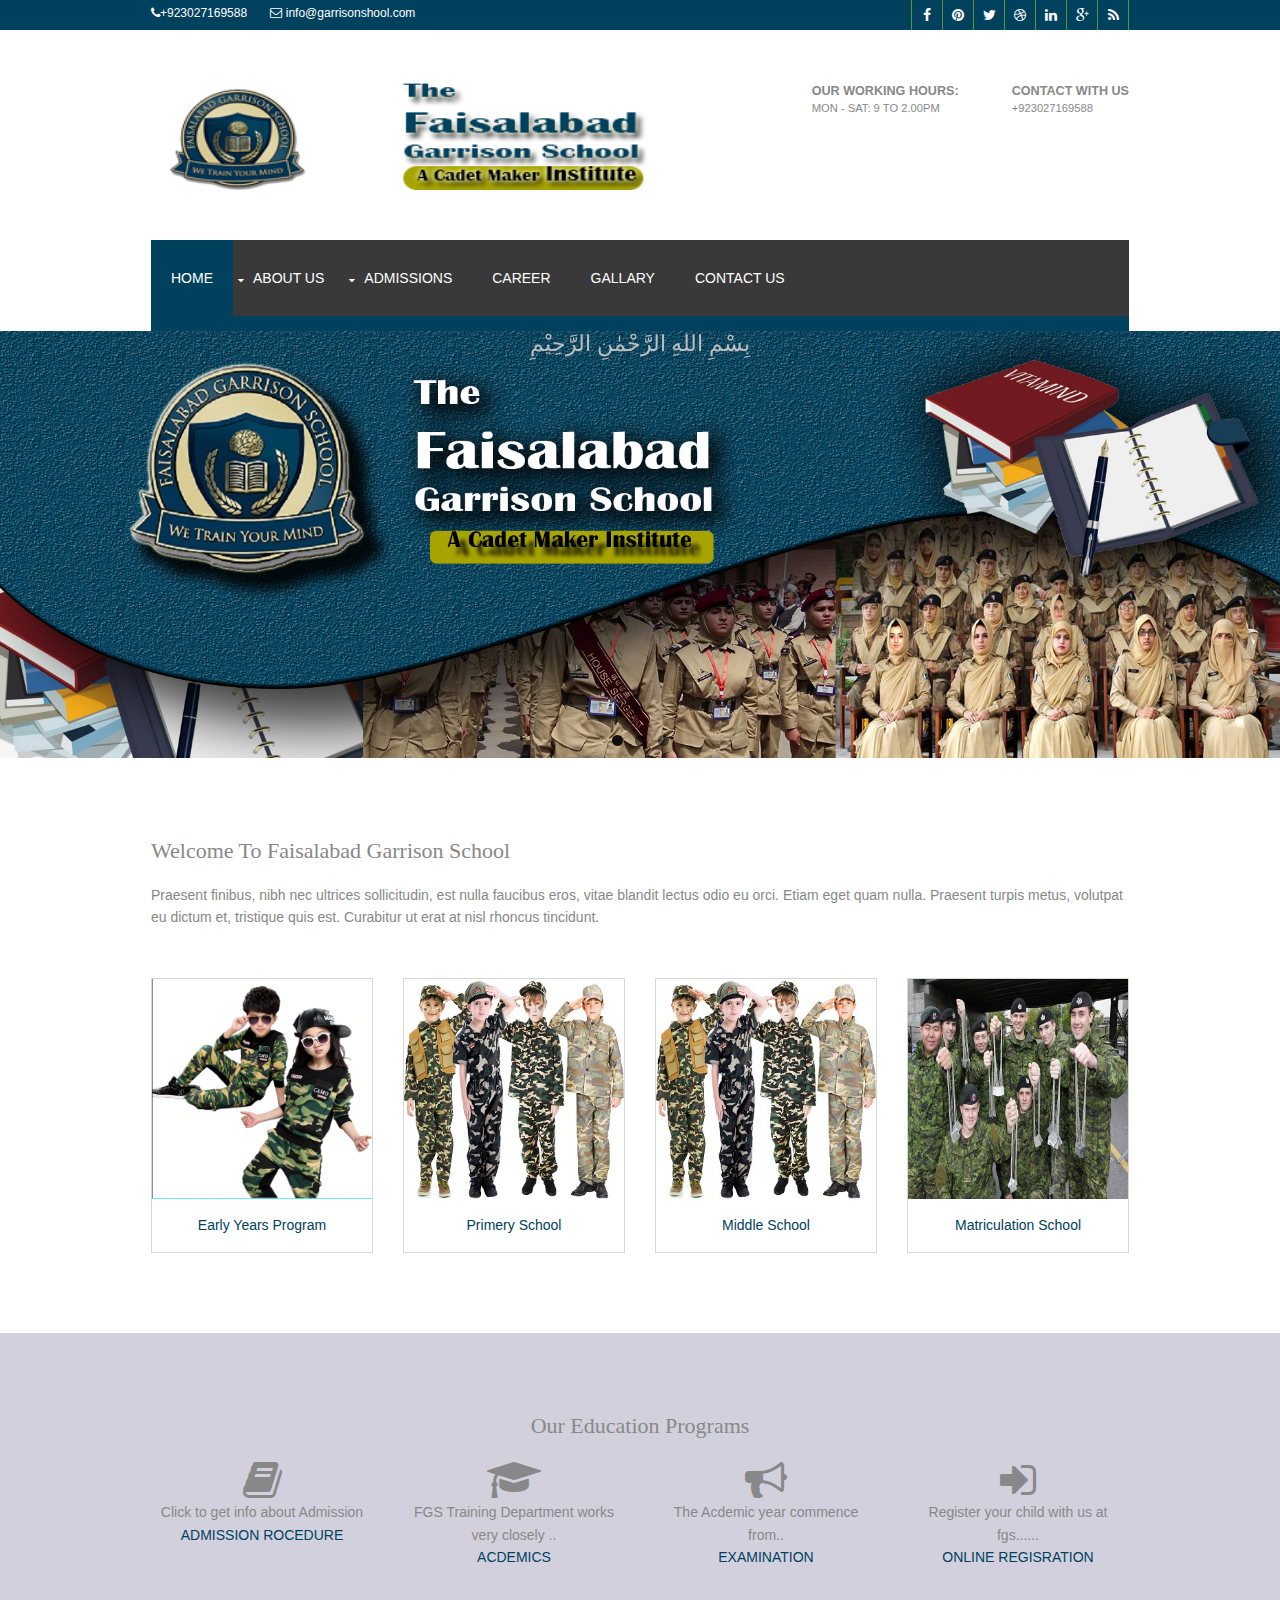
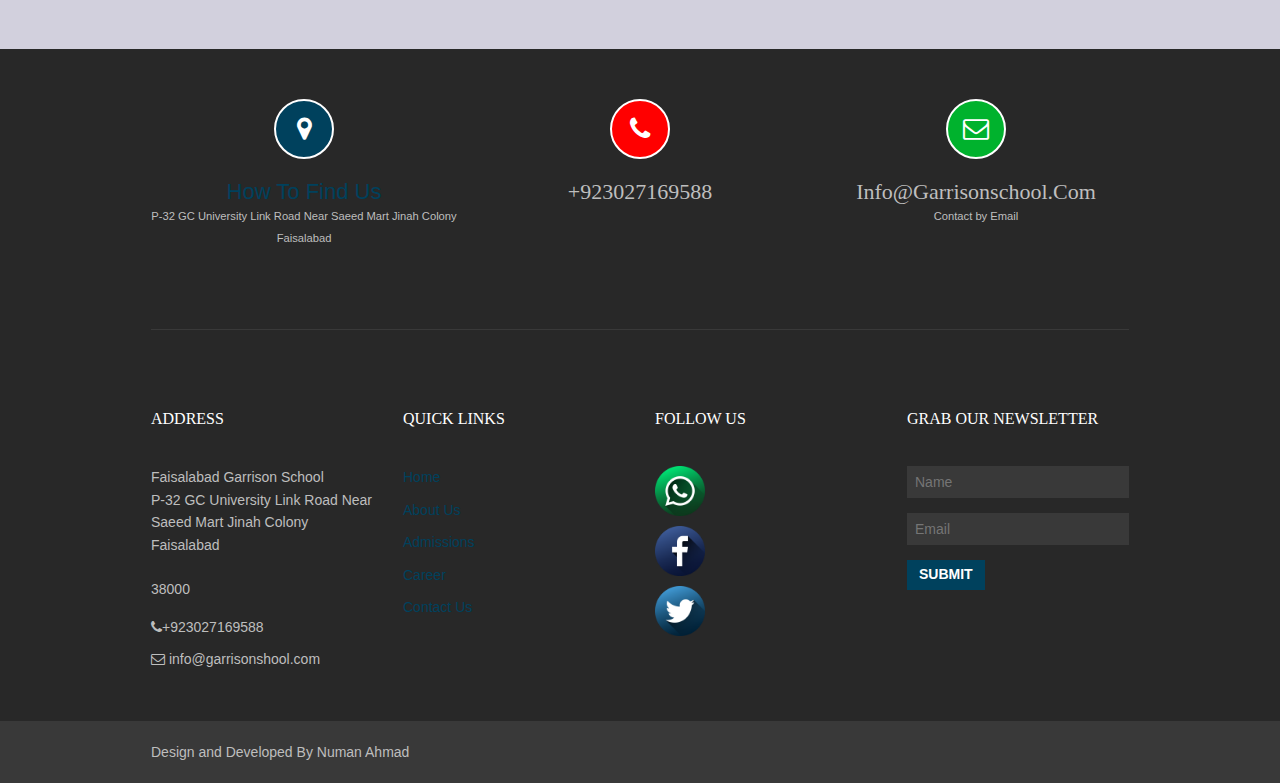
<file: School-website/index.html>
﻿<!DOCTYPE html>

<html>
<head>
<title>FAISALABAD GARRISON SCHOOL</title>
<meta charset="utf-8">
<meta name="viewport" content="width=device-width, initial-scale=1.0, maximum-scale=1.0, user-scalable=no">
<link href="layout/styles/layout.css" rel="stylesheet" type="text/css" media="all">
<link rel="Shortcut Icon" href="images/demo/logo.jpg" type="image/x-icon">

</head>

<script>
var a = document.createElement("LI");
a.id="lii";
a.innerHTML="hello";
 b=document.getElementsByClassName("nospace group capitalise figblock").appendChild(a);

</script>

<body id="top">
<!-- ################################################################################################ -->

<!-- ################################################################################################ -->
<div class="wrapper row0">
  <div id="topbar" class="clear">
    <div class="fl_left">
      <ul class="nospace inline pushright">
        <li><span class="fa fa-phone"></span>+923027169588</li></li>
        
        <li><span class="fa fa-envelope-o"></span> info@garrisonshool.com</li>
      </ul>
    </div>
    <div class="fl_right">
      <ul class="faico clear">
        <li><a class="faicon-facebook" href="https://www.facebook.com/Faisalabad-Garrison-School-284196092289900/?ref=br_rs" target="_blank"><i class="fa fa-facebook"></i></a></li>
        <li><a class="faicon-pinterest" href="#"><i class="fa fa-pinterest"></i></a></li>
        <li><a class="faicon-twitter" href="#"><i class="fa fa-twitter"></i></a></li>
        <li><a class="faicon-dribble" href="#"><i class="fa fa-dribbble"></i></a></li>
        <li><a class="faicon-linkedin" href="#"><i class="fa fa-linkedin"></i></a></li>
        <li><a class="faicon-google-plus" href="#"><i class="fa fa-google-plus"></i></a></li>
        <li><a class="faicon-rss" href="#"><i class="fa fa-rss"></i></a></li>
      </ul>
    </div>
  </div>
</div>
<!-- ################################################################################################ -->
<!-- ################################################################################################ -->
<!-- ################################################################################################ -->
<div class="wrapper row1">
  <header id="header" class="clear"> 
    <!-- ################################################################################################ -->
    <div id="logo" class="fl_left">
     
      <img src="images/demo/lg1.png" style="height: 110px; width: 550px; margin-top:0px;margin-right: 0px;margin-bottom: 0px;">
    </div>
    <div id="quickinfo" class="fl_right">
      <ul class="nospace inline">
        <li><strong>Our Working Hours:</strong><br>
          Mon - Sat: 9 to 2.00pm</li>
        <li><strong>Contact With Us</strong><br>
          +923027169588</li>
      </ul>
    </div>
    <!-- ################################################################################################ -->
  </header>
  <nav id="mainav" class="clear"> 
    <!-- ################################################################################################ -->
    <ul class="clear">
      <li class="active"><a href="index.html">Home</a></li>
      <li><a class="drop" href="#">About Us</a>
        <ul>
          <li><a href="pages/sidebar-right.html">Vision & Mission</a></li>
          <li><a href="pages/sidebar-right - Copy.html">Our Team</a></li>
          <li><a href="#">ChairPerson,s Message</a></li>
          
        </ul>
      </li>
      <li><a class="drop" href="#">Admissions</a>
        <ul>
          <li><a href="#">Admission Proceduce</a></li>
          <li><a href="#">Acdemics</a></li>
          <li><a href="#">Exemination</a></li>
          <li><a href="#">Online Registration</a></li>
        </ul>
      </li>
      <li><a href="pages/sidebar-left.html">Career</a></li>
      <li><a href="pages/gallery.html">Gallary</a></li>
      <li><a href="pages/sidebar-right - Copy - Copy.html">Contact Us</a></li>
    </ul>
    <!-- ################################################################################################ -->
  </nav>
</div>
<!-- ################################################################################################ -->
<!-- ################################################################################################ -->
<!-- ################################################################################################ -->
<div class="wrapper">
  <div class="flexslider"> 
    <!-- ################################################################################################ -->
    <ul class="slides">
      <li><img src="images/demo/slides/headr.jpg" alt="">
        <div class="txtoverlay">
          <div class="centralise">
            <div class="verticalwrap">
              <article>
                <h6 > بِسْمِ اللهِ الرَّحْمٰنِ الرَّحِيْمِ</h6>
                
              </article>
            </div>
          </div>
        </div>
      </li>
      <li><img src="images/demo/slides/head2.jpg" alt="">
        <div class="txtoverlay">
          <div class="centralise">
            <div class="verticalwrap">
              <article>
                <!--------slider statement-->
              </article>
            </div>
          </div>
        </div>
      </li>
      <li><img src="images/demo/slides/02.jpg" alt="">
        <div class="txtoverlay">
          <div class="centralise">
            
          </div>
        </div>
      </li>
    </ul>
    <!-- ################################################################################################ -->
  </div>
</div>
<!-- ################################################################################################ -->
<!-- ################################################################################################ -->
<!-- ################################################################################################ -->
<div class="wrapper row3">
  <main class="container clear"> 
    <!-- main body -->
    <!-- ################################################################################################ -->
    <h2>Welcome To Faisalabad Garrison School</h2>
    <p>Praesent finibus, nibh nec ultrices sollicitudin, est nulla faucibus eros, vitae blandit lectus odio eu orci. Etiam eget quam nulla. Praesent turpis metus, volutpat eu dictum et, tristique quis est. Curabitur ut erat at nisl rhoncus tincidunt.</p>
    <ul class="nospace group capitalise figblock">
      <li class="one_quarter first"><a href="#">
        <figure class="borderedbox"><img src="images/demo/nur.jpg" alt="Early years image">
          <figcaption class="inspace-15">Early Years Program</figcaption>
        </figure>
        </a></li>
      <li class="one_quarter"><a href="#">
        <figure class="borderedbox"><img src="images/demo/prim.jpg" alt="primery program">
          <figcaption class="inspace-15">Primery School</figcaption>
        </figure>
        </a></li>
      <li class="one_quarter"><a href="#">
        <figure class="borderedbox"><img src="images/demo/mil.jpg" alt="">
          <figcaption class="inspace-15">Middle School</figcaption>
        </figure>
        </a></li>
      <li class="one_quarter"><a href="#">
        <figure class="borderedbox"><img src="images/demo/mat.jpg" alt="">
          <figcaption class="inspace-15">Matriculation School</figcaption>
        </figure>
        </a></li>
    </ul>
    <!-- ################################################################################################ -->
    <!-- / main body -->
    <div class="clear"></div>
  </main>
</div>
<!-- ################################################################################################ -->
<!-- ################################################################################################ -->
<!-- ################################################################################################ -->
<div class="wrapper row4">
  <div id="latest" class="clear"> 
    <!-- ################################################################################################ -->
    
    <!-- ################################################################################################ -->
  </div>
</div>
<!-- ################################################################################################ -->
<!-- ################################################################################################ -->
<!-- ################################################################################################ -->
<div class="wrapper row2">
  <section class="container clear center"> 
    <!-- ################################################################################################ -->
    <h2 class="heading uppercase">Our Education Programs</h2>
    <ul class="nospace group">
      <li class="one_quarter first"><i class="fa fa-3x fa-book "></i>
        <p>Click to get info about Admission</p>
        <p><a href="#">ADMISSION ROCEDURE</a></p>
      </li>
      <li class="one_quarter"><i class="fa fa-3x fa-mortar-board"></i>
        <p>FGS Training Department works very closely ..</p>
        <p><a href="#">ACDEMICS</a></p>
      </li>
      <li class="one_quarter"><i class="fa fa-3x fa-bullhorn"></i>
        <p>The Acdemic year commence from..</p>
        <p><a href="#">EXAMINATION</a></p>
      </li>
      <li class="one_quarter"><i class="fa fa-3x fa-sign-in "></i>
        <p>Register your child with us at fgs...... </p>
        <p><a href="#">ONLINE REGISRATION</a></p>
      </li>
    </ul>
    <!-- ################################################################################################ -->
  </section>
</div>
<!-- ################################################################################################ -->
<!-- ################################################################################################ -->
<!-- ################################################################################################ -->
<div class="wrapper row5">
  <footer id="footer" class="clear"> 
    <!-- ################################################################################################ -->
    <div class="group center btmspace-80">
      <div class="one_third first"><i class="icon blue fa fa-map-marker"></i>
        <h6 class="nospace"><a href="#">How to find us</a></h6>
        <p class="nospace smallfont"> 
P-32 GC University Link Road Near Saeed Mart Jinah Colony Faisalabad 
</p>
      </div>
      <div class="one_third"><i class="icon red fa fa-phone"></i>
        <h6 class="nospace">+923027169588</h6>
        <p class="nospace smallfont"></p>
      </div>
      <div class="one_third"><i class="icon orange fa fa-envelope-o"></i>
        <h6 class="nospace">info@garrisonschool.com</h6>
        <p class="nospace smallfont">Contact by Email</p>
      </div>
    </div>
    <!-- ################################################################################################ -->
    <hr class="btmspace-80">
    <!-- ################################################################################################ -->
    <div class="one_quarter first">
      <h6 class="title">Address</h6>
      <address class="btmspace-15">
      Faisalabad Garrison School <br>
      P-32 GC University Link Road Near Saeed Mart Jinah Colony Faisalabad <br>
      <br>
      38000
      </address>
      <ul class="nospace">
        <li class="btmspace-10"><span class="fa fa-phone"></span>+923027169588</li>
        <li><span class="fa fa-envelope-o"></span> info@garrisonshool.com</li>
      </ul>
    </div>
    <div class="one_quarter">
      <h6 class="title">Quick Links</h6>
      <ul class="nospace linklist">
        <li><a href="index.html">Home </a></li>
        <li><a href="pages/sidebar-right.html">About Us</a></li>
        <li><a href="#">Admissions</a></li>
        <li><a href="#">Career</a></li>
        <li><a href="#">Contact Us</a></li>
      </ul>
    </div>
    <div class="one_quarter">
      <h6 class="title">Follow us</h6>
     <abbr title="Whatsapp=+923027169588"><img src="images/demo/wp.png" style="height: 50px; width:50px; margin-top: 0px;" alt="primery program"></abbr><br>
     <a class="faicon-facebook" href="https://www.facebook.com/Faisalabad-Garrison-School-284196092289900/?ref=br_rs" target="_blank"><img src="images/demo/fb.png" style="height: 50px; width:50px; margin-top: 10px;" alt="primery program"></a><br>
    <img src="images/demo/tw.png" style="height: 50px; width:50px; margin-top: 10px;" alt="primery program">
    </div>
    <div class="one_quarter">
      <h6 class="title">Grab Our Newsletter</h6>
      <form method="post" action="#">
        <fieldset>
          <legend>Newsletter:</legend>
          <input class="btmspace-15" type="text" value="" placeholder="Name">
          <input class="btmspace-15" type="text" value="" placeholder="Email">
          <button type="submit" value="submit">Submit</button>
        </fieldset>
      </form>
    </div>
    <!-- ################################################################################################ -->
  </footer>
</div>
<!-- ################################################################################################ -->
<!-- ################################################################################################ -->
<!-- ################################################################################################ -->
<div class="wrapper row6">
  <div id="copyright" class="clear"> 
    <!-- ################################################################################################ -->
    <p class="fl_left">Design and Developed By Numan Ahmad</p>
   
    <!-- ################################################################################################ -->
  </div>
</div>
<!-- ################################################################################################ -->
<!-- ################################################################################################ -->
<!-- ################################################################################################ -->
<a id="backtotop" href="#top"><i class="fa fa-chevron-up"></i></a> 
<!-- JAVASCRIPTS -->
<script src="layout/scripts/jquery.min.js"></script>
<script src="layout/scripts/jquery.backtotop.js"></script>
<script src="layout/scripts/jquery.mobilemenu.js"></script>
<script src="layout/scripts/jquery.flexslider-min.js"></script>
<!-- IE9 Placeholder Support -->
<script src="layout/scripts/jquery.placeholder.min.js"></script>
<!-- / IE9 Placeholder Support -->
</body>
</html>
</file>
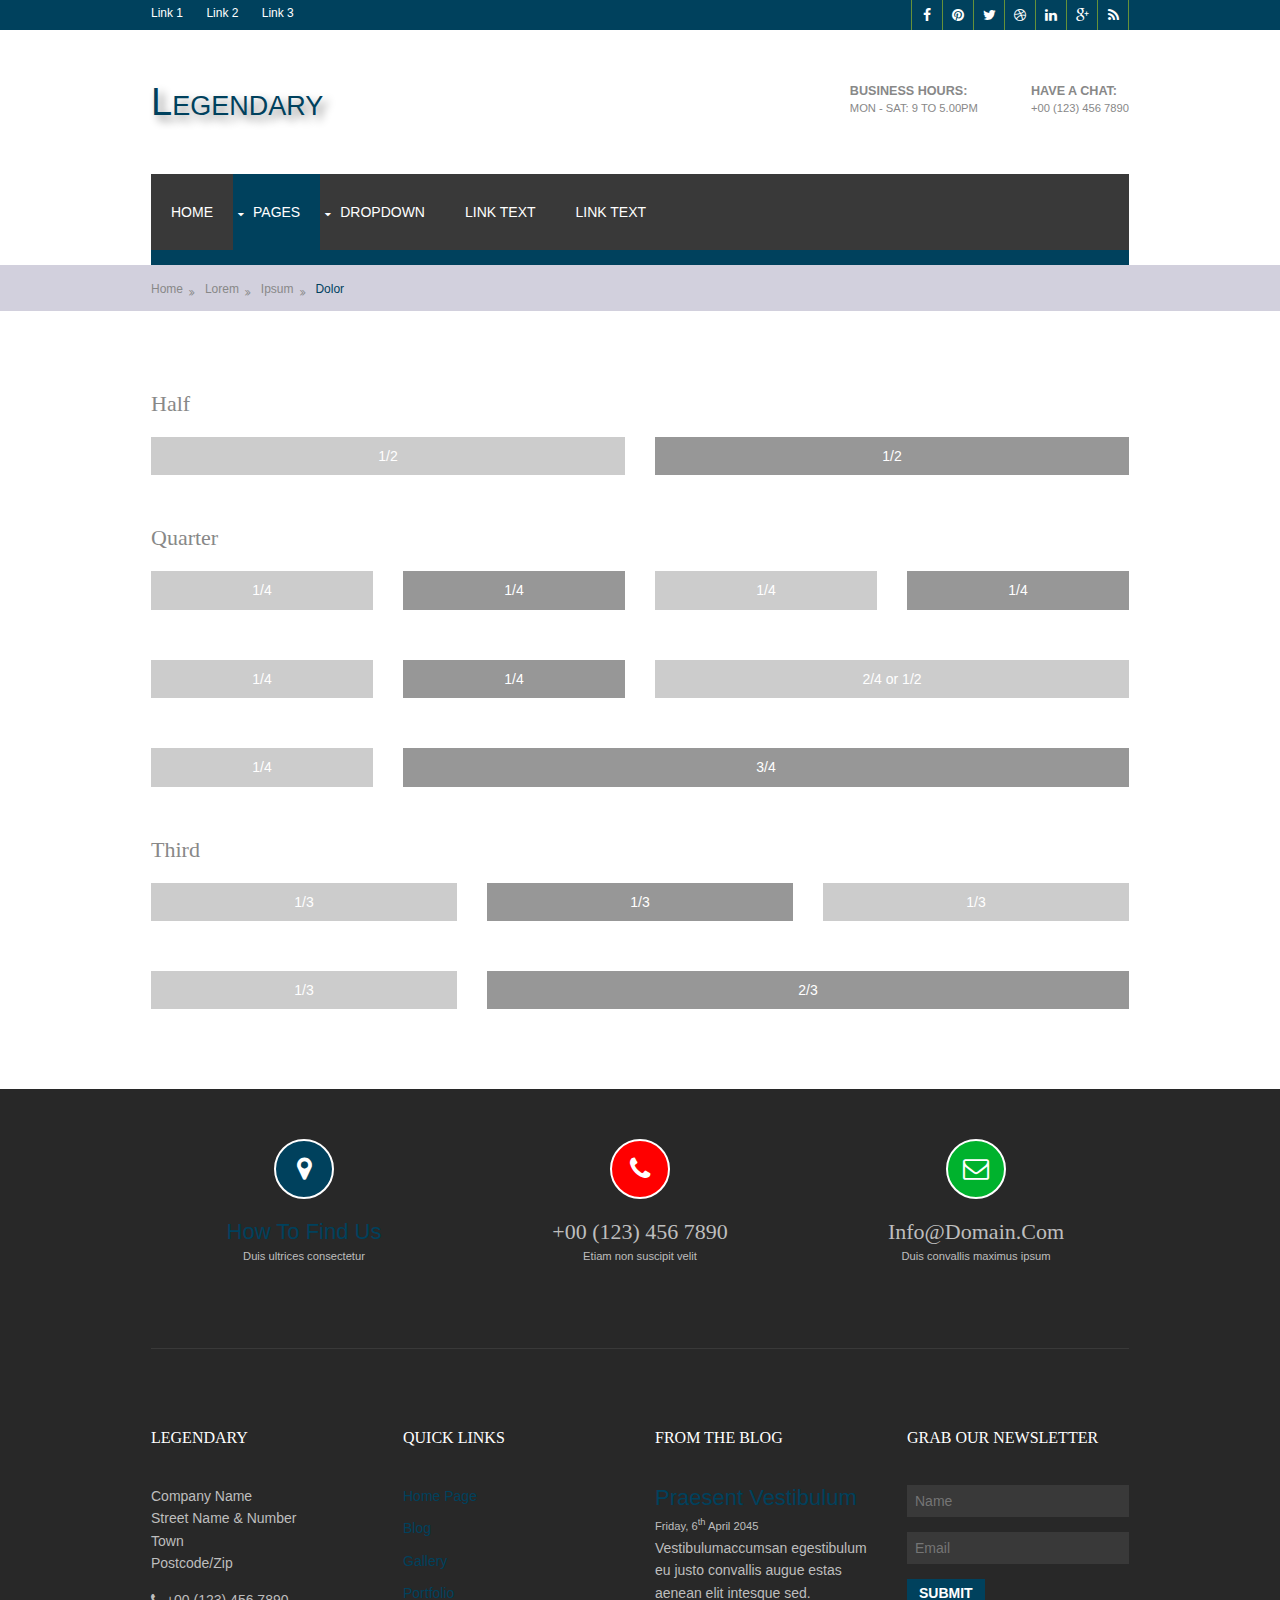
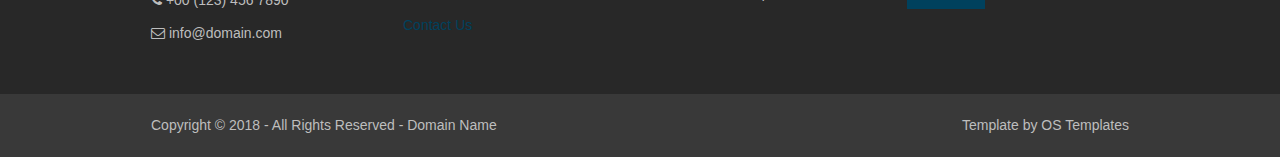
<file: School-website/pages/basic-grid.html>
<!DOCTYPE html>
<!--
Template Name: Legendary
Author: <a href="https://www.os-templates.com/">OS Templates</a>
Author URI: https://www.os-templates.com/
Licence: Free to use under our free template licence terms
Licence URI: https://www.os-templates.com/template-terms
-->
<html>
<head>
<title>Legendary | Pages | Basic Grid</title>
<meta charset="utf-8">
<meta name="viewport" content="width=device-width, initial-scale=1.0, maximum-scale=1.0, user-scalable=no">
<link href="../layout/styles/layout.css" rel="stylesheet" type="text/css" media="all">
<style type="text/css">
/* DEMO ONLY */
.container .demo{text-align:center;}
.container .demo div{padding:8px 0;}
.container .demo div:nth-child(odd){color:#FFFFFF; background:#CCCCCC;}
.container .demo div:nth-child(even){color:#FFFFFF; background:#979797;}
@media screen and (min-width:180px) and (max-width:900px){.container .demo div{margin-bottom:0;}}
/* DEMO ONLY */
</style>
</head>
<body id="top">
<!-- ################################################################################################ -->
<!-- ################################################################################################ -->
<!-- ################################################################################################ -->
<div class="wrapper row0">
  <div id="topbar" class="clear">
    <div class="fl_left">
      <ul class="nospace inline pushright">
        <li><a href="#">Link 1</a></li>
        <li><a href="#">Link 2</a></li>
        <li><a href="#">Link 3</a></li>
      </ul>
    </div>
    <div class="fl_right">
      <ul class="faico clear">
        <li><a class="faicon-facebook" href="#"><i class="fa fa-facebook"></i></a></li>
        <li><a class="faicon-pinterest" href="#"><i class="fa fa-pinterest"></i></a></li>
        <li><a class="faicon-twitter" href="#"><i class="fa fa-twitter"></i></a></li>
        <li><a class="faicon-dribble" href="#"><i class="fa fa-dribbble"></i></a></li>
        <li><a class="faicon-linkedin" href="#"><i class="fa fa-linkedin"></i></a></li>
        <li><a class="faicon-google-plus" href="#"><i class="fa fa-google-plus"></i></a></li>
        <li><a class="faicon-rss" href="#"><i class="fa fa-rss"></i></a></li>
      </ul>
    </div>
  </div>
</div>
<!-- ################################################################################################ -->
<!-- ################################################################################################ -->
<!-- ################################################################################################ -->
<div class="wrapper row1">
  <header id="header" class="clear"> 
    <!-- ################################################################################################ -->
    <div id="logo" class="fl_left">
      <h1><a href="../index.html">Legendary</a></h1>
    </div>
    <div id="quickinfo" class="fl_right">
      <ul class="nospace inline">
        <li><strong>Business Hours:</strong><br>
          Mon - Sat: 9 to 5.00pm</li>
        <li><strong>Have A Chat:</strong><br>
          +00 (123) 456 7890</li>
      </ul>
    </div>
    <!-- ################################################################################################ -->
  </header>
  <nav id="mainav" class="clear"> 
    <!-- ################################################################################################ -->
    <ul class="clear">
      <li><a href="../index.html">Home</a></li>
      <li class="active"><a class="drop" href="#">Pages</a>
        <ul>
          <li><a href="gallery.html">Gallery</a></li>
          <li><a href="full-width.html">Full Width</a></li>
          <li><a href="sidebar-left.html">Sidebar Left</a></li>
          <li><a href="sidebar-right.html">Sidebar Right</a></li>
          <li class="active"><a href="basic-grid.html">Basic Grid</a></li>
        </ul>
      </li>
      <li><a class="drop" href="#">Dropdown</a>
        <ul>
          <li><a href="#">Level 2</a></li>
          <li><a class="drop" href="#">Level 2 + Drop</a>
            <ul>
              <li><a href="#">Level 3</a></li>
              <li><a href="#">Level 3</a></li>
              <li><a href="#">Level 3</a></li>
            </ul>
          </li>
          <li><a href="#">Level 2</a></li>
        </ul>
      </li>
      <li><a href="#">Link Text</a></li>
      <li><a href="#">Link Text</a></li>
    </ul>
    <!-- ################################################################################################ -->
  </nav>
</div>
<!-- ################################################################################################ -->
<!-- ################################################################################################ -->
<!-- ################################################################################################ -->
<div class="wrapper row2">
  <div id="breadcrumb" class="clear"> 
    <!-- ################################################################################################ -->
    <ul>
      <li><a href="#">Home</a></li>
      <li><a href="#">Lorem</a></li>
      <li><a href="#">Ipsum</a></li>
      <li><a href="#">Dolor</a></li>
    </ul>
    <!-- ################################################################################################ -->
  </div>
</div>
<!-- ################################################################################################ -->
<!-- ################################################################################################ -->
<!-- ################################################################################################ -->
<div class="wrapper row3">
  <main class="container clear"> 
    <!-- main body -->
    <!-- ################################################################################################ -->
    <div class="content"> 
      <!-- ################################################################################################ -->
      <h2>Half</h2>
      <!-- ################################################################################################ -->
      <div class="group btmspace-50 demo">
        <div class="one_half first">1/2</div>
        <div class="one_half">1/2</div>
      </div>
      <!-- ################################################################################################ -->
      <h2>Quarter</h2>
      <!-- ################################################################################################ -->
      <div class="group btmspace-50 demo">
        <div class="one_quarter first">1/4</div>
        <div class="one_quarter">1/4</div>
        <div class="one_quarter">1/4</div>
        <div class="one_quarter">1/4</div>
      </div>
      <div class="group btmspace-50 demo">
        <div class="one_quarter first">1/4</div>
        <div class="one_quarter">1/4</div>
        <div class="two_quarter">2/4 or 1/2</div>
      </div>
      <div class="group btmspace-50 demo">
        <div class="one_quarter first">1/4</div>
        <div class="three_quarter">3/4</div>
      </div>
      <!-- ################################################################################################ -->
      <h2>Third</h2>
      <!-- ################################################################################################ -->
      <div class="group btmspace-50 demo">
        <div class="one_third first">1/3</div>
        <div class="one_third">1/3</div>
        <div class="one_third">1/3</div>
      </div>
      <div class="group demo">
        <div class="one_third first">1/3</div>
        <div class="two_third">2/3</div>
      </div>
      <!-- ################################################################################################ -->
    </div>
    <!-- ################################################################################################ -->
    <!-- / main body -->
    <div class="clear"></div>
  </main>
</div>
<!-- ################################################################################################ -->
<!-- ################################################################################################ -->
<!-- ################################################################################################ -->
<div class="wrapper row5">
  <footer id="footer" class="clear"> 
    <!-- ################################################################################################ -->
    <div class="group center btmspace-80">
      <div class="one_third first"><i class="icon blue fa fa-map-marker"></i>
        <h6 class="nospace"><a href="#">How to find us</a></h6>
        <p class="nospace smallfont">Duis ultrices consectetur</p>
      </div>
      <div class="one_third"><i class="icon red fa fa-phone"></i>
        <h6 class="nospace">+00 (123) 456 7890</h6>
        <p class="nospace smallfont">Etiam non suscipit velit</p>
      </div>
      <div class="one_third"><i class="icon orange fa fa-envelope-o"></i>
        <h6 class="nospace">info@domain.com</h6>
        <p class="nospace smallfont">Duis convallis maximus ipsum</p>
      </div>
    </div>
    <!-- ################################################################################################ -->
    <hr class="btmspace-80">
    <!-- ################################################################################################ -->
    <div class="one_quarter first">
      <h6 class="title">Legendary</h6>
      <address class="btmspace-15">
      Company Name<br>
      Street Name &amp; Number<br>
      Town<br>
      Postcode/Zip
      </address>
      <ul class="nospace">
        <li class="btmspace-10"><span class="fa fa-phone"></span> +00 (123) 456 7890</li>
        <li><span class="fa fa-envelope-o"></span> info@domain.com</li>
      </ul>
    </div>
    <div class="one_quarter">
      <h6 class="title">Quick Links</h6>
      <ul class="nospace linklist">
        <li><a href="#">Home Page</a></li>
        <li><a href="#">Blog</a></li>
        <li><a href="#">Gallery</a></li>
        <li><a href="#">Portfolio</a></li>
        <li><a href="#">Contact Us</a></li>
      </ul>
    </div>
    <div class="one_quarter">
      <h6 class="title">From The Blog</h6>
      <article>
        <h2 class="nospace"><a href="#">Praesent Vestibulum</a></h2>
        <time class="smallfont" datetime="2045-04-06">Friday, 6<sup>th</sup> April 2045</time>
        <p>Vestibulumaccumsan egestibulum eu justo convallis augue estas aenean elit intesque sed.</p>
      </article>
    </div>
    <div class="one_quarter">
      <h6 class="title">Grab Our Newsletter</h6>
      <form method="post" action="#">
        <fieldset>
          <legend>Newsletter:</legend>
          <input class="btmspace-15" type="text" value="" placeholder="Name">
          <input class="btmspace-15" type="text" value="" placeholder="Email">
          <button type="submit" value="submit">Submit</button>
        </fieldset>
      </form>
    </div>
    <!-- ################################################################################################ -->
  </footer>
</div>
<!-- ################################################################################################ -->
<!-- ################################################################################################ -->
<!-- ################################################################################################ -->
<div class="wrapper row6">
  <div id="copyright" class="clear"> 
    <!-- ################################################################################################ -->
    <p class="fl_left">Copyright &copy; 2018 - All Rights Reserved - <a href="#">Domain Name</a></p>
    <p class="fl_right">Template by <a target="_blank" href="https://www.os-templates.com/" title="Free Website Templates">OS Templates</a></p>
    <!-- ################################################################################################ -->
  </div>
</div>
<!-- ################################################################################################ -->
<!-- ################################################################################################ -->
<!-- ################################################################################################ -->
<a id="backtotop" href="#top"><i class="fa fa-chevron-up"></i></a> 
<!-- JAVASCRIPTS -->
<script src="../layout/scripts/jquery.min.js"></script>
<script src="../layout/scripts/jquery.backtotop.js"></script>
<script src="../layout/scripts/jquery.mobilemenu.js"></script>
<!-- IE9 Placeholder Support -->
<script src="../layout/scripts/jquery.placeholder.min.js"></script>
<!-- / IE9 Placeholder Support -->
</body>
</html>
</file>
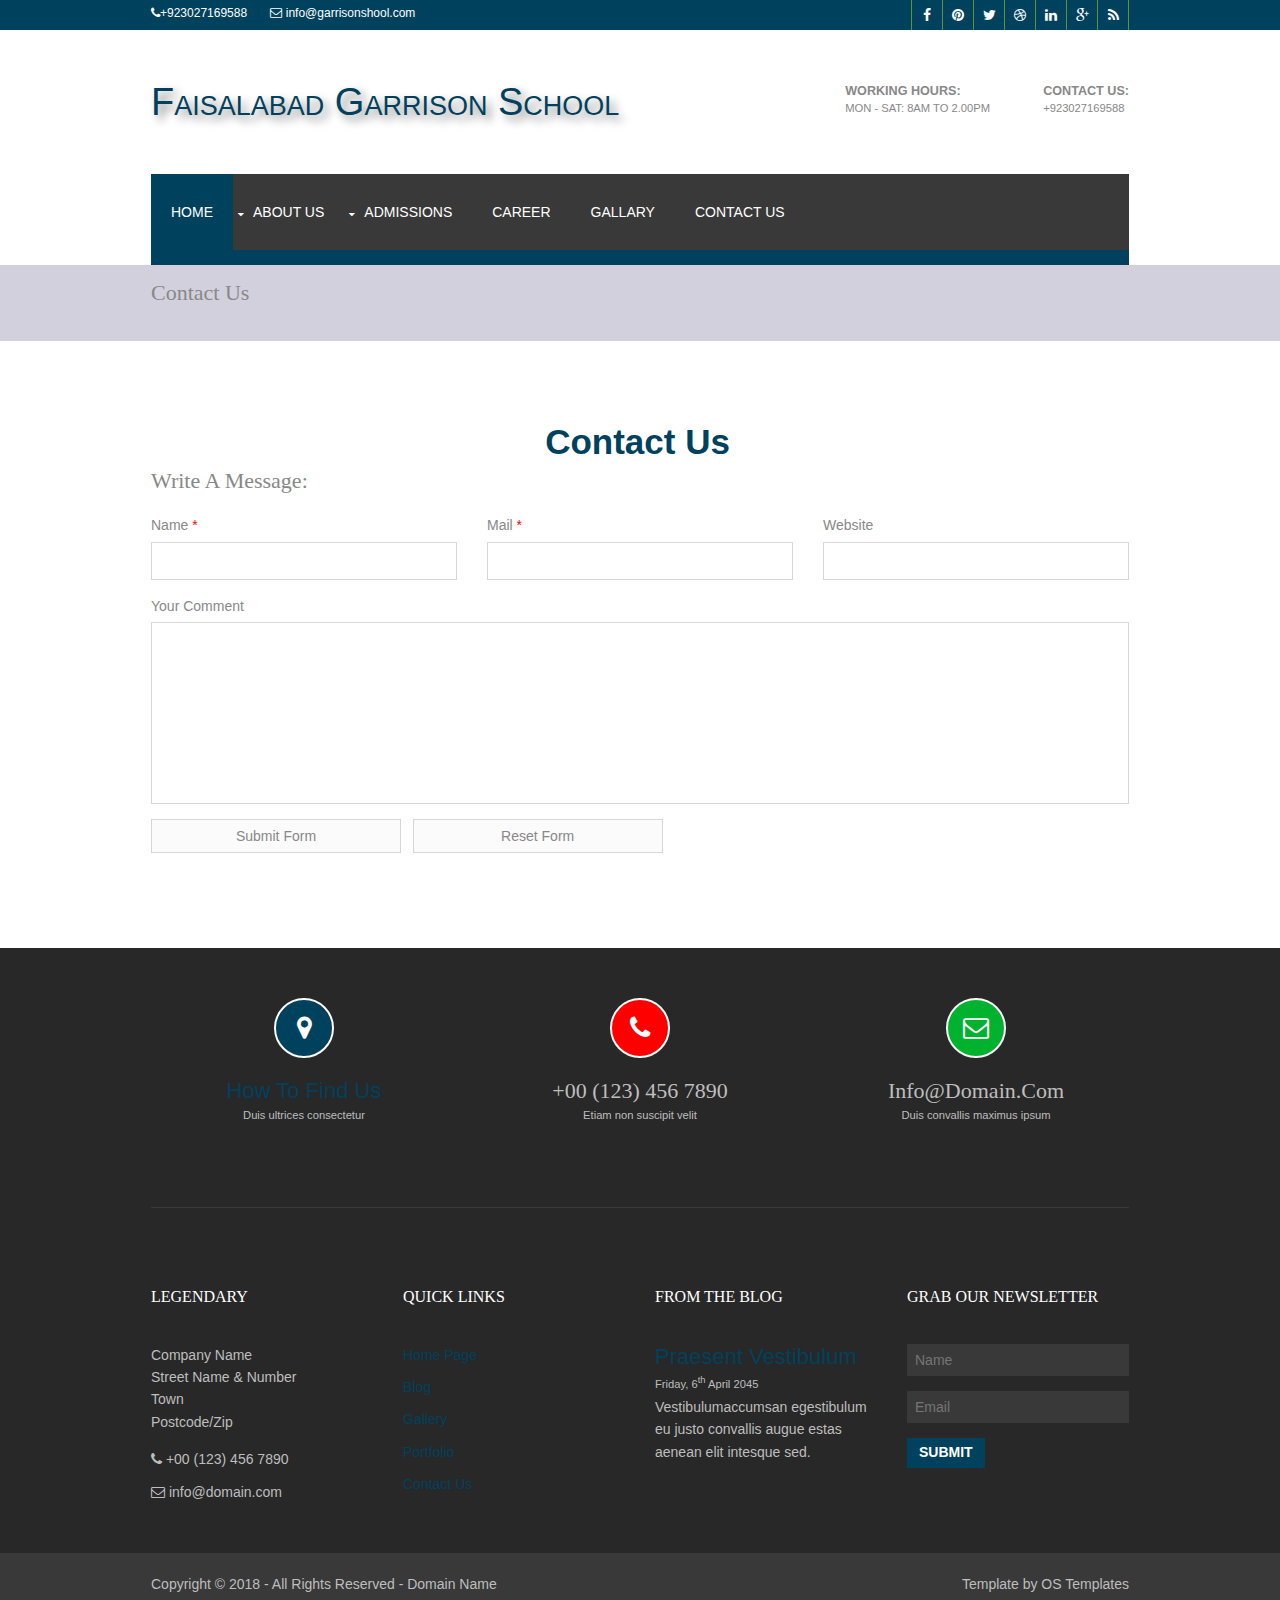
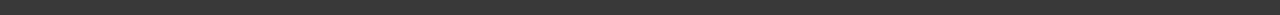
<file: School-website/pages/full-width.html>
<!DOCTYPE html>

<html>
<head>
<title>FAISALABAD GARRISON SCHOOL|Contact us</title>
<meta charset="utf-8">
<meta name="viewport" content="width=device-width, initial-scale=1.0, maximum-scale=1.0, user-scalable=no">
<link href="../layout/styles/layout.css" rel="stylesheet" type="text/css" media="all">
</head>
<body id="top">
<!-- ################################################################################################ -->
<!-- ################################################################################################ -->
<!-- ################################################################################################ -->
<div class="wrapper row0">
  <div id="topbar" class="clear">
    <div class="fl_left">
      <ul class="nospace inline pushright">
        <li><span class="fa fa-phone"></span>+923027169588</li></li>
        
        <li><span class="fa fa-envelope-o"></span> info@garrisonshool.com</li>
      </ul>
    </div>
    <div class="fl_right">
      <ul class="faico clear">
        <li><a class="faicon-facebook" href="#"><i class="fa fa-facebook"></i></a></li>
        <li><a class="faicon-pinterest" href="#"><i class="fa fa-pinterest"></i></a></li>
        <li><a class="faicon-twitter" href="#"><i class="fa fa-twitter"></i></a></li>
        <li><a class="faicon-dribble" href="#"><i class="fa fa-dribbble"></i></a></li>
        <li><a class="faicon-linkedin" href="#"><i class="fa fa-linkedin"></i></a></li>
        <li><a class="faicon-google-plus" href="#"><i class="fa fa-google-plus"></i></a></li>
        <li><a class="faicon-rss" href="#"><i class="fa fa-rss"></i></a></li>
      </ul>
    </div>
  </div>
</div>
<!-- ################################################################################################ -->
<!-- ################################################################################################ -->
<!-- ################################################################################################ -->
<div class="wrapper row1">
  <header id="header" class="clear"> 
    <!-- ################################################################################################ -->
    <div id="logo" class="fl_left">
      <h1><a href="../index.html">Faisalabad Garrison School</a></h1>
    </div>
    <div id="quickinfo" class="fl_right">
      <ul class="nospace inline">
        <li><strong>Working Hours:</strong><br>
          Mon - Sat: 8am to 2.00pm</li>
        <li><strong>Contact Us:</strong><br>
          +923027169588</li>
      </ul>
    </div>
    <!-- ################################################################################################ -->
  </header>
  <nav id="mainav" class="clear"> 
    <!-- ################################################################################################ -->
     <ul class="clear">
      <li class="active">
      	<a href="index.html">Home</a></li>
      <li><a class="drop" href="#">About Us</a>
        <ul>
          <li><a href="#">Vision & Mission</a></li>
          <li><a href="#">Group Profile</a></li>
          <li><a href="#">ChairPerson,s Message</a></li>
          
        </ul>
      </li>
      <li><a class="drop" href="#">Admissions</a>
        <ul>
          <li><a href="#">Admission Proceduce</a></li>
          <li><a href="#">Acdemics</a></li>
          <li><a href="#">Exemination</a></li>
          <li><a href="#">Online Registration</a></li>
        </ul>
      </li>
      <li><a href="#">Career</a></li>
      <li><a href="#">Gallary</a></li>
      <li><a href="full-with.html">Contact Us</a></li>
    </ul>
    <!-- ################################################################################################ -->
  </nav>
</div>
<!-- ################################################################################################ -->
<!-- ################################################################################################ -->
<!-- ################################################################################################ -->
<div class="wrapper row2">
  <div id="breadcrumb" class="clear"> 
    <!-- ################################################################################################ -->
    <h3>Contact Us</h3>
    <!-- ################################################################################################ -->
  </div>
</div>
<!-- ################################################################################################ -->
<!-- ################################################################################################ -->
<!-- ################################################################################################ -->
<div class="wrapper row3">
  <main class="container clear"> 
    <!-- main body -->
    <!-- ################################################################################################ -->
    <div class="content"> 
      <!-- ################################################################################################ -->
      
      <div class="scrollable">
        
      </div>
      <div id="comments">
        
              <div class="comcont">
                
              <div class="comcont">
               
              </div>
            
              <div class="comcont">
                
              </div>
            
          </li>
        </ul>
        <div class="conatct_us">
        	<p>Contact Us</p>
        </div>
        <h2>Write A Message:</h2>
        <form action="#" method="post">
          <div class="one_third first">
            <label for="name">Name <span>*</span></label>
            <input type="text" name="name" id="name" value="" size="22">
          </div>
          <div class="one_third">
            <label for="email">Mail <span>*</span></label>
            <input type="text" name="email" id="email" value="" size="22">
          </div>
          <div class="one_third">
            <label for="url">Website</label>
            <input type="text" name="url" id="url" value="" size="22">
          </div>
          <div class="block clear">
            <label for="comment">Your Comment</label>
            <textarea name="comment" id="comment" cols="25" rows="10"></textarea>
          </div>
          <div>
            <input name="submit" type="submit" value="Submit Form">
            &nbsp;
            <input name="reset" type="reset" value="Reset Form">
          </div>
        </form>
      </div>
      <!-- ################################################################################################ -->
    </div>
    <!-- ################################################################################################ -->
    <!-- / main body -->
    <div class="clear"></div>
  </main>
</div>
<!-- ################################################################################################ -->
<!-- ################################################################################################ -->
<!-- ################################################################################################ -->
<div class="wrapper row5">
  <footer id="footer" class="clear"> 
    <!-- ################################################################################################ -->
    <div class="group center btmspace-80">
      <div class="one_third first"><i class="icon blue fa fa-map-marker"></i>
        <h6 class="nospace"><a href="#">How to find us</a></h6>
        <p class="nospace smallfont">Duis ultrices consectetur</p>
      </div>
      <div class="one_third"><i class="icon red fa fa-phone"></i>
        <h6 class="nospace">+00 (123) 456 7890</h6>
        <p class="nospace smallfont">Etiam non suscipit velit</p>
      </div>
      <div class="one_third"><i class="icon orange fa fa-envelope-o"></i>
        <h6 class="nospace">info@domain.com</h6>
        <p class="nospace smallfont">Duis convallis maximus ipsum</p>
      </div>
    </div>
    <!-- ################################################################################################ -->
    <hr class="btmspace-80">
    <!-- ################################################################################################ -->
    <div class="one_quarter first">
      <h6 class="title">Legendary</h6>
      <address class="btmspace-15">
      Company Name<br>
      Street Name &amp; Number<br>
      Town<br>
      Postcode/Zip
      </address>
      <ul class="nospace">
        <li class="btmspace-10"><span class="fa fa-phone"></span> +00 (123) 456 7890</li>
        <li><span class="fa fa-envelope-o"></span> info@domain.com</li>
      </ul>
    </div>
    <div class="one_quarter">
      <h6 class="title">Quick Links</h6>
      <ul class="nospace linklist">
        <li><a href="#">Home Page</a></li>
        <li><a href="#">Blog</a></li>
        <li><a href="#">Gallery</a></li>
        <li><a href="#">Portfolio</a></li>
        <li><a href="#">Contact Us</a></li>
      </ul>
    </div>
    <div class="one_quarter">
      <h6 class="title">From The Blog</h6>
      <article>
        <h2 class="nospace"><a href="#">Praesent Vestibulum</a></h2>
        <time class="smallfont" datetime="2045-04-06">Friday, 6<sup>th</sup> April 2045</time>
        <p>Vestibulumaccumsan egestibulum eu justo convallis augue estas aenean elit intesque sed.</p>
      </article>
    </div>
    <div class="one_quarter">
      <h6 class="title">Grab Our Newsletter</h6>
      <form method="post" action="#">
        <fieldset>
          <legend>Newsletter:</legend>
          <input class="btmspace-15" type="text" value="" placeholder="Name">
          <input class="btmspace-15" type="text" value="" placeholder="Email">
          <button type="submit" value="submit">Submit</button>
        </fieldset>
      </form>
    </div>
    <!-- ################################################################################################ -->
  </footer>
</div>
<!-- ################################################################################################ -->
<!-- ################################################################################################ -->
<!-- ################################################################################################ -->
<div class="wrapper row6">
  <div id="copyright" class="clear"> 
    <!-- ################################################################################################ -->
    <p class="fl_left">Copyright &copy; 2018 - All Rights Reserved - <a href="#">Domain Name</a></p>
    <p class="fl_right">Template by <a target="_blank" href="https://www.os-templates.com/" title="Free Website Templates">OS Templates</a></p>
    <!-- ################################################################################################ -->
  </div>
</div>
<!-- ################################################################################################ -->
<!-- ################################################################################################ -->
<!-- ################################################################################################ -->
<a id="backtotop" href="#top"><i class="fa fa-chevron-up"></i></a> 
<!-- JAVASCRIPTS -->
<script src="../layout/scripts/jquery.min.js"></script>
<script src="../layout/scripts/jquery.backtotop.js"></script>
<script src="../layout/scripts/jquery.mobilemenu.js"></script>
<!-- IE9 Placeholder Support -->
<script src="../layout/scripts/jquery.placeholder.min.js"></script>
<!-- / IE9 Placeholder Support -->
</body>
</html>
</file>
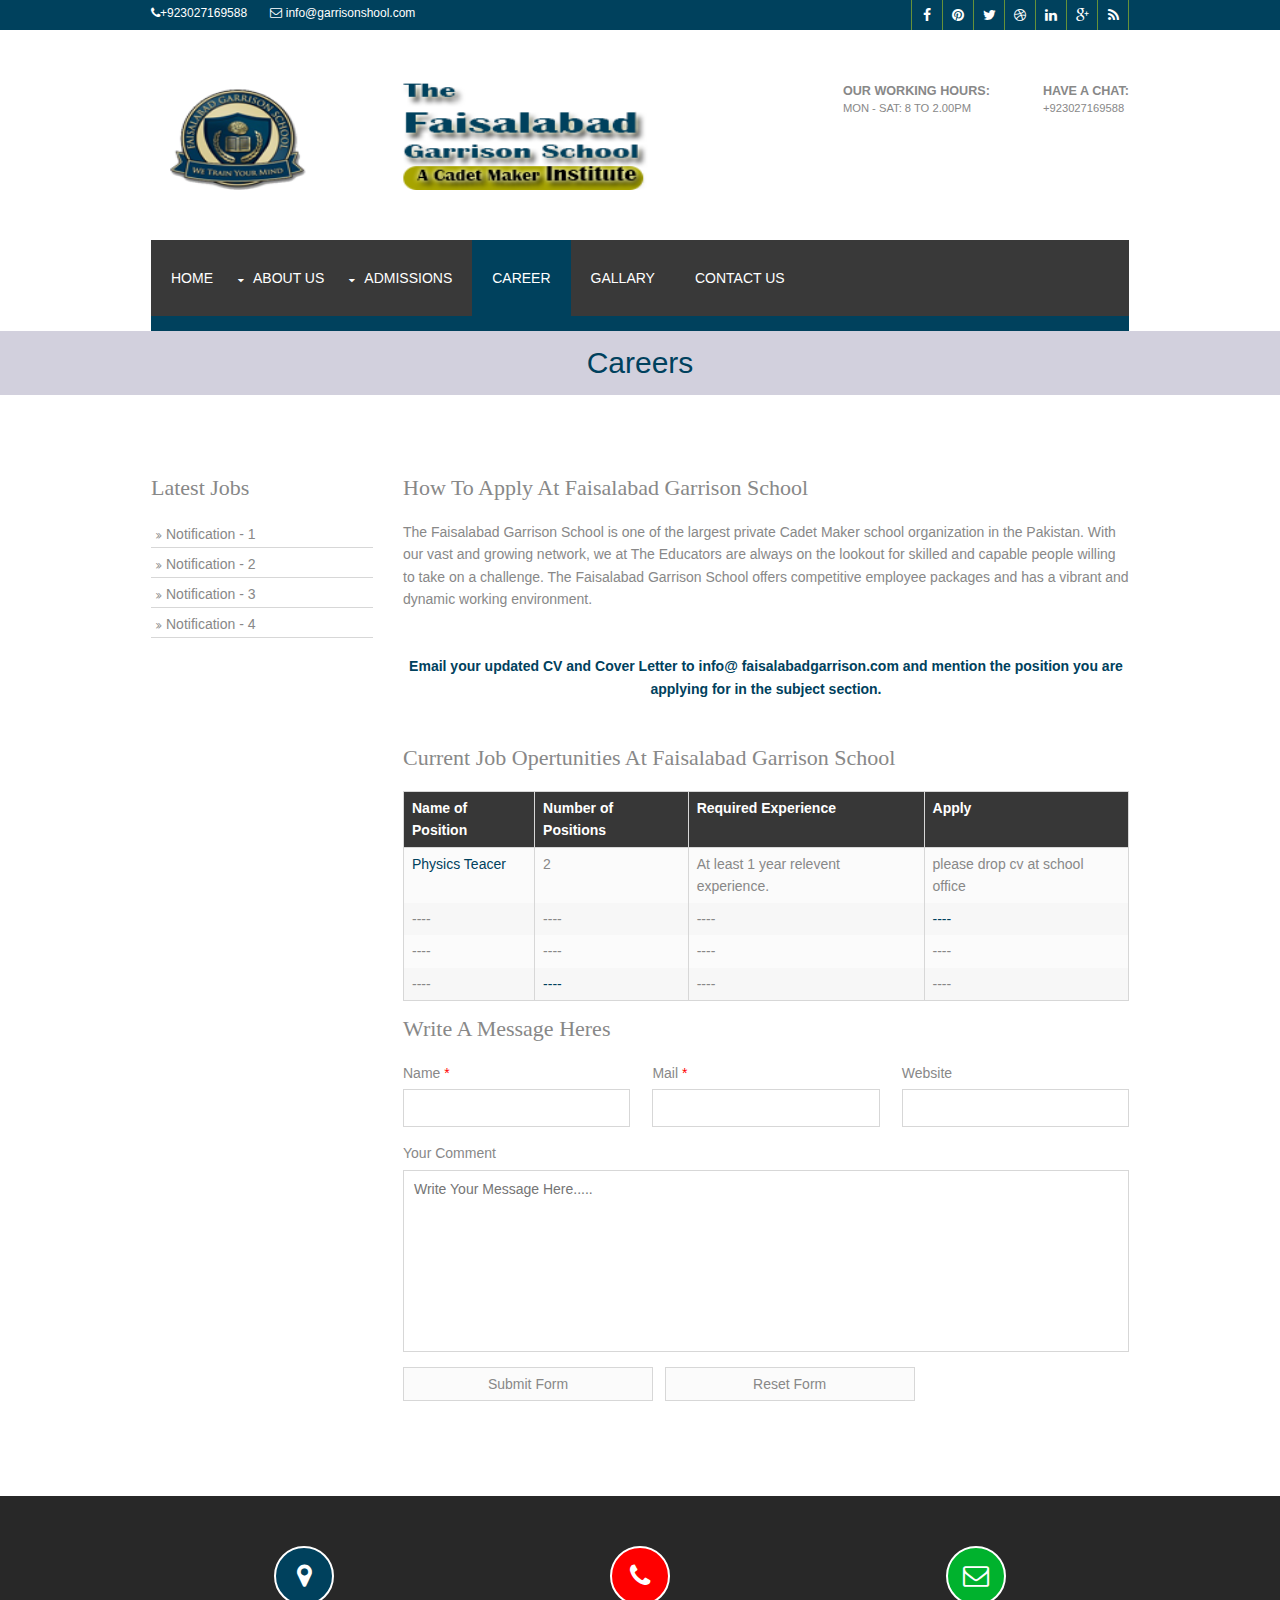
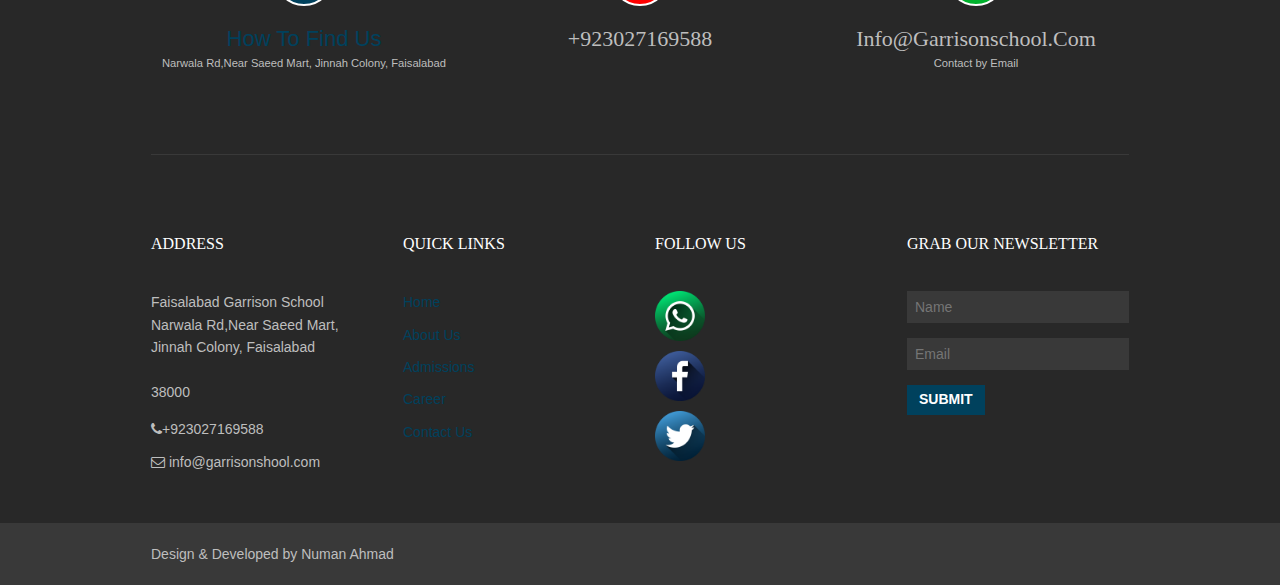
<file: School-website/pages/sidebar-left.html>
<!DOCTYPE html>

<html>
<head>
<title>FAISALABAD GARRISON SCHOOL | Career</title>
<meta charset="utf-8">
<meta name="viewport" content="width=device-width, initial-scale=1.0, maximum-scale=1.0, user-scalable=no">
<link href="../layout/styles/layout.css" rel="stylesheet" type="text/css" media="all">
</head>
<body id="top">
<!-- ################################################################################################ -->
<!-- ################################################################################################ -->
<!-- ################################################################################################ -->
<div class="wrapper row0">
  <div id="topbar" class="clear">
    <div class="fl_left">
       <ul class="nospace inline pushright">
        <li><span class="fa fa-phone"></span>+923027169588</li></li>
        
        <li><span class="fa fa-envelope-o"></span> info@garrisonshool.com</li>
      </ul>
    </div>
    <div class="fl_right">
      <ul class="faico clear">
        <li><a class="faicon-facebook" href="#"><i class="fa fa-facebook"></i></a></li>
        <li><a class="faicon-pinterest" href="#"><i class="fa fa-pinterest"></i></a></li>
        <li><a class="faicon-twitter" href="#"><i class="fa fa-twitter"></i></a></li>
        <li><a class="faicon-dribble" href="#"><i class="fa fa-dribbble"></i></a></li>
        <li><a class="faicon-linkedin" href="#"><i class="fa fa-linkedin"></i></a></li>
        <li><a class="faicon-google-plus" href="#"><i class="fa fa-google-plus"></i></a></li>
        <li><a class="faicon-rss" href="#"><i class="fa fa-rss"></i></a></li>
      </ul>
    </div>
  </div>
</div>
<!-- ################################################################################################ -->

<div class="wrapper row1">
  <header id="header" class="clear"> 
    <!-- ################################################################################################ -->
    <div id="logo" class="fl_left">
      <a href="../index.html"><img src="../images/demo/lg1.png" style="height: 110px; width: 550px; margin-top:0px;margin-right: 0px;margin-bottom: 0px;"></a>
    </div>
    <div id="quickinfo" class="fl_right">
      <ul class="nospace inline">
        <li><strong>Our working Hours:</strong><br>
          Mon - Sat: 8 to 2.00pm</li>
        <li><strong>Have A Chat:</strong><br>
          +923027169588</li>
      </ul>
    </div>
    <!-- ################################################################################################ -->
  </header>
  <nav id="mainav" class="clear"> 
    <!-- ################################################################################################ -->
     <ul class="clear">
      <li ><a href="../index.html">Home</a></li>
      <li><a class="drop" href="#">About Us</a>
        <ul>
          <li><a href="../pages/sidebar-right.html">Vision & Mission</a></li>
          <li><a href="../pages/sidebar-right - Copy.html">Our Team</a></li>
          <li><a href="#">ChairPerson,s Message</a></li>
          
        </ul>
      </li>
      <li><a class="drop" href="#">Admissions</a>
        <ul>
          <li><a href="#">Admission Proceduce</a></li>
          <li><a href="#">Acdemics</a></li>
          <li><a href="#">Exemination</a></li>
          <li><a href="#">Online Registration</a></li>
        </ul>
      </li>
      <li class="active"><a href="../pages/sidebar-left.html">Career</a></li>
      <li><a href="../pages/gallery.html">Gallary</a></li>
      <li><a href="../pages/sidebar-right - Copy - Copy.html">Contact Us</a></li>
    </ul>
    <!-- ################################################################################################ -->
  </nav>
</div>
<!-- ################################################################################################ -->
<!-- ################################################################################################ -->
<!-- ################################################################################################ -->
<div class="wrapper row2">
  <div id="breadcrumb" class="clear"> 
    <!-- ################################################################################################ -->
    <center><p style="font-size: 30px; color: #00415d">Careers</p></center>
    <!-- ################################################################################################ -->
  </div>
</div>
<!-- ################################################################################################ -->
<!-- ################################################################################################ -->
<!-- ################################################################################################ -->
<div class="wrapper row3">
  <main class="container clear"> 
    <!-- main body -->
    <!-- ################################################################################################ -->
    <div class="sidebar one_quarter first"> 
      <!-- ################################################################################################ -->
      <h6>Latest Jobs</h6>
      <nav class="sdb_holder">
        <ul>
          <li><a href="#"> Notification -  1</a></li>
          <li><a href="#">Notification - 2 </a>
          </li>
          <li><a href="#">Notification - 3</a>
            <ul>
              
           </li>
            </ul>
          </li>
          <li><a href="#">Notification - 4</a></li>
        </ul>
      </nav>
      
      
      <!-- ################################################################################################ -->
    </div>
    <!-- ################################################################################################ -->
    <!-- ################################################################################################ -->
    <div class="content three_quarter"> 
      <!-- ################################################################################################ -->
      <h1>How to Apply at Faisalabad Garrison School</h1>
      
      
      <p>The Faisalabad Garrison School is one of the largest private Cadet Maker school organization in the Pakistan. With our vast and growing network, we at The Educators are always on the lookout for skilled and capable people willing to take on a challenge. The Faisalabad Garrison School offers competitive employee packages and has a vibrant and dynamic working environment.</p><br><br>
      
      <p style="font-weight: bold; text-align: center; color:#00415d">Email your updated CV and Cover Letter to info@ faisalabadgarrison.com 
          and mention the position you are applying for in the subject section.
      </p><br><br>
      <h1>Current Job Opertunities at Faisalabad Garrison School</h1>
      <div class="scrollable">
        <table>
          <thead>
            <tr>
              <th>Name of Position </th>
              <th>Number of Positions</th>
              <th>Required Experience</th>
              <th>Apply</th>
            </tr>
          </thead>
          <tbody>
            <tr>
              <td><a href="#">Physics Teacer</a></td>
              <td>2</td>
              <td>At least 1 year relevent experience.</td>
              <td>please drop cv at school office</td>
            </tr>
            <tr>
              <td>----</td>
              <td>----</td>
              <td>----</td>
              <td><a href="#">----</a></td>
            </tr>
            <tr>
              <td>----</td>
              <td>----</td>
              <td>----</td>
              <td>----</td>
            </tr>
            <tr>
              <td>----</td>
              <td><a href="#">----</a></td>
              <td>----</td>
              <td>----</td>
            </tr>
          </tbody>
        </table>
      </div>
      <div id="comments">
        
          </li>
        </ul>
        <h2>Write A Message Heres</h2>
        <form action="#" method="post">
          <div class="one_third first">
            <label for="name">Name <span>*</span></label>
            <input type="text" name="name" id="name" value="" size="22" >
          </div>
          <div class="one_third">
            <label for="email">Mail <span>*</span></label>
            <input type="text" name="email" id="email" value="" size="22" >
          </div>
          <div class="one_third">
            <label for="url">Website</label>
            <input type="text" name="url" id="url" value="" size="22">
          </div>
          <div class="block clear">
            <label for="comment">Your Comment</label>
            <textarea name="comment" id="comment" cols="25" rows="10" placeholder="Write Your Message Here....."></textarea>
          </div>
          <div>
            <input name="submit" type="submit" value="Submit Form" >
            &nbsp;
            <input name="reset" type="reset" value="Reset Form">
          </div>
        </form>
      </div>
      <!-- ################################################################################################ -->
    </div>
    <!-- ################################################################################################ -->
    <!-- / main body -->
    <div class="clear"></div>
  </main>
</div>
<!-- ################################################################################################ -->
<!-- ################################################################################################ -->
<!-- ################################################################################################ -->
<div class="wrapper row5">
  <footer id="footer" class="clear"> 
    <!-- ################################################################################################ -->
    <div class="group center btmspace-80">
      <div class="one_third first"><i class="icon blue fa fa-map-marker"></i>
        <h6 class="nospace"><a href="#">How to find us</a></h6>
        <p class="nospace smallfont"> Narwala Rd,Near Saeed Mart, Jinnah Colony,  Faisalabad</p>
      </div>
      <div class="one_third"><i class="icon red fa fa-phone"></i>
        <h6 class="nospace">+923027169588</h6>
        <p class="nospace smallfont"></p>
      </div>
      <div class="one_third"><i class="icon orange fa fa-envelope-o"></i>
        <h6 class="nospace">info@garrisonschool.com</h6>
        <p class="nospace smallfont">Contact by Email</p>
      </div>
    </div>
    <!-- ################################################################################################ -->
    <hr class="btmspace-80">
    <!-- ################################################################################################ -->
    <div class="one_quarter first">
      <h6 class="title">Address</h6>
      <address class="btmspace-15">
      Faisalabad Garrison School <br>
      Narwala Rd,Near Saeed Mart, Jinnah Colony,  Faisalabad<br>
      <br>
      38000
      </address>
      <ul class="nospace">
        <li class="btmspace-10"><span class="fa fa-phone"></span>+923027169588</li>
        <li><span class="fa fa-envelope-o"></span> info@garrisonshool.com</li>
      </ul>
    </div>
    <div class="one_quarter">
      <h6 class="title">Quick Links</h6>
      <ul class="nospace linklist">
        <li><a href="#">Home </a></li>
        <li><a href="#">About Us</a></li>
        <li><a href="#">Admissions</a></li>
        <li><a href="#">Career</a></li>
        <li><a href="#">Contact Us</a></li>
      </ul>
    </div>
    <div class="one_quarter">
      <h6 class="title">Follow us</h6>
     <img src="../images/demo/wp.png" style="height: 50px; width:50px; margin-top: 0px;" alt="primery program"><br>
     <img src="../images/demo/fb.png" style="height: 50px; width:50px; margin-top: 10px;" alt="primery program"><br>
    <img src="../images/demo/tw.png" style="height: 50px; width:50px; margin-top: 10px;" alt="primery program">
    </div>
    <div class="one_quarter">
      <h6 class="title">Grab Our Newsletter</h6>
      <form method="post" action="#">
        <fieldset>
          <legend>Newsletter:</legend>
          <input class="btmspace-15" type="text" value="" placeholder="Name">
          <input class="btmspace-15" type="text" value="" placeholder="Email">
          <button type="submit" value="submit">Submit</button>
        </fieldset>
      </form>
    </div>
    <!-- ################################################################################################ -->
  </footer>
</div>
<!-- ################################################################################################ -->
<!-- ################################################################################################ -->
<!-- ################################################################################################ -->
<div class="wrapper row6">
  <div id="copyright" class="clear"> 
    <!-- ################################################################################################ -->
    <p class="fl_left">Design & Developed by Numan Ahmad <a target="_blank" href="https://www.os-templates.com/" title="Free Website Templates"></a></p>
    <!-- ################################################################################################ -->
  </div>
</div>
<!-- ################################################################################################ -->
<!-- ################################################################################################ -->
<!-- ################################################################################################ -->
<a id="backtotop" href="#top"><i class="fa fa-chevron-up"></i></a> 
<!-- JAVASCRIPTS -->
<script src="../layout/scripts/jquery.min.js"></script>
<script src="../layout/scripts/jquery.backtotop.js"></script>
<script src="../layout/scripts/jquery.mobilemenu.js"></script>
<!-- IE9 Placeholder Support -->
<script src="../layout/scripts/jquery.placeholder.min.js"></script>
<!-- / IE9 Placeholder Support -->
</body>
</html>
</file>
<file: School-website/layout/styles/layout.css>
@charset "utf-8";
/*
Template Name: Legendary
Author: <a href="https://www.os-templates.com/">OS Templates</a>
Author URI: https://www.os-templates.com/
Licence: Free to use under our free template licence terms
Licence URI: https://www.os-templates.com/template-terms
File: Layout CSS
*/

@import url("fontawesome-4.3.0.min.css");
@import url("custom.flexslider.css");
@import url("framework.css");

/* Rows
--------------------------------------------------------------------------------------------------------------- */
.row0, .row0 a{}
.row1, .row1 a{}
.row2, .row2 a{}
.row3, .row3 a{}
.row4, .row4 a{}
.row5, .row5 a{}
.row6, .row6 a{}


/* Top Bar
--------------------------------------------------------------------------------------------------------------- */
#topbar{font-size:12px; line-height:normal;}

#topbar .fl_left{padding-top:6px;}

#topbar .faico li{margin:0; border:solid; border-width:0 1px 0 0;}
#topbar .faico li:first-child{border-width:0 1px;}


/* Header
--------------------------------------------------------------------------------------------------------------- */
#header{padding:50px 0;}

#header #logo{}
#header #logo h1{margin:0; padding:0; font-size:38px; font-variant:small-caps; font-family:Britannic Bold; color:#00415d; text-shadow:5px 5px 10px gray;}

#header #quickinfo{font-size:.8rem; text-transform:uppercase;}
#header #quickinfo li{margin-right:50px;}
#header #quickinfo li:last-child{margin-right:0;}
#header #quickinfo strong{display:block; margin:0 0 -5px 0; padding:0; font-size:.9rem;}
#header #quickinfo br{display:none;}


/* Slider
--------------------------------------------------------------------------------------------------------------- */
.txtoverlay{display:block; position:absolute; bottom:0; left:0; width:100%; height:100%; margin:0; padding:0; white-space:normal;}
.centralise{display:block; max-width:978px; height:100%; margin:0 auto; padding:0;}
.verticalwrap{display:table; width:100%; height:100%; border:none; text-align:center;}
.txtoverlay article{display:table-cell; padding:0; border:none; vertical-align:top;}
.txtoverlay .heading{font-size:60px; line-height:60px; margin-bottom:30px; text-transform:uppercase;}
.txtoverlay .pushright{margin-right:25px;}


/* Content Area
--------------------------------------------------------------------------------------------------------------- */
.container{padding:80px 0;}

/* Content */
.container .content{}

.figblock{margin-top:50px;}
.figblock a{display:block;}
.figblock li{max-width:320px;}
.figblock figure figcaption{text-align:center;}

/* Comments */
#comments ul{margin:0 0 40px 0; padding:0; list-style:none;}
#comments li{margin:0 0 10px 0; padding:15px;}
#comments .avatar{float:right; margin:0 0 10px 10px; padding:3px; border:1px solid;}
#comments address{font-weight:bold;}
#comments time{font-size:smaller;}
#comments .comcont{display:block; margin:0; padding:0;}
#comments .comcont p{margin:10px 5px 10px 0; padding:0;}

#comments form{display:block; width:100%;}
#comments input, #comments textarea{width:100%; padding:10px; border:1px solid;}
#comments textarea{overflow:auto;}
#comments div{margin-bottom:15px;}
#comments input[type="submit"], #comments input[type="reset"]{display:inline-block; width:auto; min-width:250px; margin:0; padding:8px 5px; cursor:pointer;}

/* Sidebar */
.container .sidebar{}

.sidebar .sdb_holder{margin-bottom:50px;}
.sidebar .sdb_holder:last-child{margin-bottom:0;}


/* Latest
--------------------------------------------------------------------------------------------------------------- */
#latest{margin:0 auto; /*max-width:2000px;*/}

#latest article{padding:50px;}

#latest .latestposts{display:block; line-height:normal;}
#latest .latestposts li{display:block; float:left; width:50%;}
#latest .latestposts li figure{display:block; position:relative;}
#latest .latestposts li figure img{width:100%;}/* Force image to fill in all screen sizes - proportional */
#latest .latestposts li figure figcaption{display:block; z-index:1; position:absolute; top:0; width:100%; height:100%; max-height:320px; overflow:hidden;}
#latest .latestposts li figure figcaption:before{display:block; z-index:-1; position:absolute; top:10px; right:10px; bottom:10px; left:10px; border:1px solid; content:"";}
#latest .latestposts li figure figcaption .ccnt{display:block; position:absolute; bottom:0; left:0; width:100%; padding:0 30px 10px 30px;}

#latest .latestposts li figure figcaption{opacity:0;}/* Used for the Transition Fade - set to 0 to hide */
#latest .latestposts li figure:hover figcaption{opacity:1;}/* Used for the Transition Fade - set to 1 on hover to display */

#latest .latestposts li figure figcaption .heading{margin:0 0 10px 0; text-transform:capitalize; font-size:1.4rem;}
#latest .latestposts li .meta{margin-bottom:20px;}
#latest .latestposts li .meta li{display:inline; float:none; width:auto; margin-right:30px; font-size:.8rem;}
#latest .latestposts li .meta li:last-child{margin-right:0;}
#latest .latestposts li .meta li i{margin-right:5px; font-size:.7rem; line-height:normal;}


/* Footer
--------------------------------------------------------------------------------------------------------------- */
#footer{padding:50px 0;}

#footer .title{margin:0 0 30px 0; padding:0 0 8px 0; font-size:16px; text-transform:uppercase;}
#footer .linklist li{margin-bottom:10px;}
#footer .linklist li:last-child{margin-bottom:0;}
#footer .smallfont{font-size:.8rem; margin:0;}
#footer input, #footer button{border:none;}
#footer input{display:block; width:100%; padding:8px;}
#footer button{padding:6px 12px 8px; font-weight:bold; text-transform:uppercase; cursor:pointer;}
#footer .icon{display:inline-block; width:60px; height:60px; line-height:56px; margin:0 0 20px 0; border:2px solid; border-radius:50%; text-align:center; font-size:26px;}


/* Copyright
--------------------------------------------------------------------------------------------------------------- */
#copyright{padding:20px 0;}
#copyright *{margin:0; padding:0;}


/* Transition Fade
--------------------------------------------------------------------------------------------------------------- */
.faico a, #mainav *, #latest figcaption, .figblock a{transition:all .3s ease-in-out;}


/* ------------------------------------------------------------------------------------------------------------ */
/* ------------------------------------------------------------------------------------------------------------ */
/* ------------------------------------------------------------------------------------------------------------ */
/* ------------------------------------------------------------------------------------------------------------ */
/* ------------------------------------------------------------------------------------------------------------ */


/* Navigation
--------------------------------------------------------------------------------------------------------------- */
nav ul, nav ol{margin:0; padding:0; list-style:none;}

#mainav, #breadcrumb, .sidebar nav{line-height:normal;}
#mainav .drop::after, #mainav li li .drop::after, #breadcrumb li a::after, .sidebar nav a::after{position:absolute; font-family:"FontAwesome"; font-size:10px; line-height:10px;}

/* Top Navigation */
#mainav{border-bottom:15px solid; }
#mainav ul{text-transform:uppercase;}
#mainav ul ul{z-index:9999; position:absolute; width:160px; text-transform:none;}
#mainav ul ul ul{left:160px; top:0;}
#mainav li{display:inline-block; position:relative; float:left; margin:0; padding:0;}
#mainav li:last-child{margin-right:0;}
#mainav li li{width:100%; margin:0;}
#mainav li a{display:block; padding:30px 20px;}
#mainav li li a{border:solid; border-width:0 0 1px 0;}
#mainav .drop{}
#mainav li li a, #mainav li li .drop{display:block; margin:0; padding:10px 15px;}
#mainav .drop::after, #mainav li li .drop::after{content:"\f0d7";}
#mainav .drop::after{top:35px; left:5px;}
#mainav li li .drop::after{top:15px; left:5px;}
#mainav ul ul{visibility:hidden; opacity:0;}
#mainav ul li:hover > ul{visibility:visible; opacity:1;}

#mainav form{display:none; margin:0; padding:0;}
#mainav form select, #mainav form select option{display:block; cursor:pointer; outline:none;}
#mainav form select{width:100%; padding:5px; border:1px solid;}
#mainav form select option{margin:5px; padding:0; border:none;}

/* Breadcrumb */
#breadcrumb{padding:15px 0;}
#breadcrumb ul{margin:0; padding:0; list-style:none;}
#breadcrumb li{display:inline-block; margin:0 6px 0 0; padding:0;}
#breadcrumb li a{display:block; position:relative; margin:0; padding:0 12px 0 0; font-size:12px;}
#breadcrumb li a::after{top:5px; right:0; content:"\f101";}
#breadcrumb li:last-child a{margin:0; padding:0;}
#breadcrumb li:last-child a::after{display:none;}

/* Sidebar Navigation */
.sidebar nav{display:block; width:100%;}
.sidebar nav li{margin:0 0 3px 0; padding:0;}
.sidebar nav a{display:block; position:relative; margin:0; padding:5px 10px 5px 15px; text-decoration:none; border:solid; border-width:0 0 1px 0;}
.sidebar nav a::after{top:9px; left:5px; content:"\f101";}
.sidebar nav ul ul a{padding-left:35px;}
.sidebar nav ul ul a::after{left:25px;}
.sidebar nav ul ul ul a{padding-left:55px;}
.sidebar nav ul ul ul a::after{left:45px;}

/* Pagination */
.pagination{display:block; width:100%; text-align:center; clear:both;}
.pagination li{display:inline-block; margin:0 2px 0 0;}
.pagination li:last-child{margin-right:0;}
.pagination a, .pagination strong{display:block; padding:8px 11px; border:1px solid; background-clip:padding-box; font-weight:normal;}

/* Back to Top */
#backtotop{z-index:999; display:inline-block; position:fixed; visibility:hidden; bottom:20px; right:20px; width:36px; height:36px; line-height:36px; border-radius:5px; font-size:16px; text-align:center; opacity:.2;}
#backtotop i{display:block; width:100%; height:100%; line-height:inherit;}
#backtotop.visible{visibility:visible; opacity:.5;}
#backtotop:hover{opacity:1;}


/* Tables
--------------------------------------------------------------------------------------------------------------- */
table, th, td{border:1px solid; border-collapse:collapse; vertical-align:top;}
table, th{table-layout:auto;}
table{width:100%; margin-bottom:15px;}
th, td{padding:5px 8px;}
td{border-width:0 1px;}


/* Gallery
--------------------------------------------------------------------------------------------------------------- */
#gallery{display:block; width:100%; margin-bottom:50px;}
#gallery figure figcaption{display:block; width:100%; clear:both;}
#gallery li{margin-bottom:30px;}


/* Font Awesome Social Icons
--------------------------------------------------------------------------------------------------------------- */
.faico{margin:0; padding:0; list-style:none;}
.faico li{display:inline-block; float:left; margin:0 2px 0 0; padding:0; line-height:normal;}
.faico li:last-child{margin-right:0;}

.faico a{display:inline-block; width:30px; height:30px; line-height:30px; font-size:14px; text-align:center;}
.faico a{color:#FFFFFF; background-color:#F3F3F3;}

.faicon-dribble:hover{background-color:#EA4C89;}
.faicon-facebook:hover{background-color:#3B5998;}
.faicon-google-plus:hover{background-color:#DB4A39;}
.faicon-linkedin:hover{background-color:#0E76A8;}
.faicon-pinterest:hover{background-color:#C8232C;}
.faicon-rss:hover{background-color:#EE802F;}
.faicon-twitter:hover{background-color:#00ACEE;}


/* ------------------------------------------------------------------------------------------------------------ */
/* ------------------------------------------------------------------------------------------------------------ */
/* ------------------------------------------------------------------------------------------------------------ */
/* ------------------------------------------------------------------------------------------------------------ */
/* ------------------------------------------------------------------------------------------------------------ */


/* Colours
--------------------------------------------------------------------------------------------------------------- */
body{color:#BEBEBE; background-color:#393939;}
a{color:#00415d;}
hr, .borderedbox{border-color:#D7D7D7;}
label span{color:#FF0000; background-color:inherit;}
.btn{color:#FFFFFF; background-color:#00415d;}
.red{background-color:red;}
.orange{background-color:#00b22d;}
.blue{background-color:#00415d;}
.flexslider .heading, .flexslider .btn{color:#FFFFFF;}


/* Rows */
.row0, .row0 a{color:#FFFFFF; background-color:#00415d;}
.row1{color:#888888; background-color:#FFFFFF;}
.row2{color:#888888; background-color:#d2d0dd;}
.row3{color:#888888; background-color:#FFFFFF;}
.row4{color:#FFFFFF; background-color:#282828;}
.row5{color:#BEBEBE; background-color:#282828;}
.row6, .row6 a{color:#BEBEBE; background-color:#393939;}


/* Top Bar */
#topbar .faico li{border-color:#659139;}
#topbar .faico a{color:inherit;}
#topbar .faico a:hover{color:#FFFFFF;}


/* Content Area */
.figblock a:hover{color:#FFFFFF; background-color:#00415d;}


/* Latest */
#latest .latestposts li figure figcaption{color:#FFFFFF; background-color:rgba(0,0,0,.3);}
#latest .latestposts li figure figcaption:before{border-color:#000000;}


/* Footer */
#footer .title{color:#FFFFFF;}
#footer input{color:#FFFFFF; background-color:#393939;}
#footer button{color:#FFFFFF; background-color:#00415d;}
#footer hr, #footer .borderedbox{border-color:#393939;}
#footer .icon{color:#FFFFFF; border-color:#FFFFFF;}


/* Navigation */
#mainav{color:#FFFFFF; background-color:#393939; border-color:#00415d;}
#mainav li a{color:inherit;}
#mainav .active a, #mainav a:hover, #mainav li:hover > a{color:#FFFFFF; background-color:#00415d;}
#mainav li li a, #mainav .active li a{color:#FFFFFF; background-color:rgba(0,0,0,.6); border-color:rgba(0,0,0,.6);}
#mainav li li:hover > a, #mainav .active .active > a{color:#FFFFFF; background-color:#00415d;}
#mainav form select{color:#FFFFFF; background-color:#00415d; border-color:#00415d;}

#breadcrumb a{color:#888888; background-color:inherit;}
#breadcrumb li:last-child a{color:#00415d;}

.container .sidebar nav a{color:inherit; border-color:#D7D7D7;}
.container .sidebar nav a:hover{color:#00415d;}

.pagination a, .pagination strong{border-color:#D7D7D7;}
.pagination .current *{color:#FFFFFF; background-color:#00415d;}

#backtotop{color:#FFFFFF; background-color:#00415d;}


/* Tables + Comments */
table, th, td, #comments .avatar, #comments input, #comments textarea{border-color:#D7D7D7;}
th{color:#FFFFFF; background-color:#373737;}
tr, #comments li, #comments input[type="submit"], #comments input[type="reset"]{color:inherit; background-color:#FBFBFB;}
tr:nth-child(even), #comments li:nth-child(even){color:inherit; background-color:#F7F7F7;}
table a, #comments a{background-color:inherit;}


/* ------------------------------------------------------------------------------------------------------------ */
/* ------------------------------------------------------------------------------------------------------------ */
/* ------------------------------------------------------------------------------------------------------------ */
/* ------------------------------------------------------------------------------------------------------------ */
/* ------------------------------------------------------------------------------------------------------------ */


/* Media Queries
--------------------------------------------------------------------------------------------------------------- */
@-ms-viewport{width:device-width;}


/* Smartphone + Tablet
--------------------------------------------------------------------------------------------------------------- */
@media screen and (min-width:180px) and (max-width:750px) {
	.imgl, .imgr{display:inline-block; float:none; margin:0 0 10px 0;}
	.fl_left, .fl_right{display:block; float:none;}
	.one_half, .one_third, .two_third, .one_quarter, .two_quarter, .three_quarter{display:block; float:none; width:auto; margin:0 0 30px 0; padding:0;}

	#topbar{padding:0; text-align:center;}
	#topbar .fl_left{display:none;}
	#topbar ul{display:inline-block; margin:0 auto -2px;}

	#header{text-align:center;}
	#header #logo{margin:0 0 15px 0;}
}

@media screen and (min-width:180px) and (max-width:900px) {
	#topbar, #header, #mainav, #breadcrumb, .container, #footer, #copyright{max-width:95%;}

	#topbar{}

	#header{}

	#mainav ul{display:none;}
	#mainav form{display:block;}

	.flexslider .heading{font-size:36px; line-height:36px; margin-bottom:15px;}

	#breadcrumb{}

	.container{}
	#comments input[type="reset"]{margin-top:10px;}
	.pagination li{display:inline-block; margin:0 5px 5px 0;}

	#footer{}

	#copyright{}
	#copyright p:first-of-type{margin-bottom:10px;}
}


/* Max Wrapper Width - Laptop, Desktop etc.
--------------------------------------------------------------------------------------------------------------- */
@media screen and (min-width:978px) {
	#topbar, #header, #mainav, #breadcrumb, .container, #footer, #copyright{max-width:978px;}
}


/* Other
--------------------------------------------------------------------------------------------------------------- */
@media screen and (max-width:1100px) {
	#latest div{margin-bottom:0;}
	#latest .latestposts li{display:block; float:none; width:100%;}
}

@media screen and (max-width:650px) {
	.scrollable{display:block; width:100%; margin:0 0 30px 0; padding:0 0 15px 0; overflow:auto; overflow-x:scroll;}
	.scrollable table{margin:0; padding:0; white-space:nowrap;}
	.flexslider .txtoverlay{display:none}

	#latest article{padding:30px;}
	#latest .latestposts li figure figcaption{display:none;}
}

@media screen and (max-width:400px) {
	#header #quickinfo li{display:block; margin-right:0;}
}

.conatct_us{
	 color: #00415d;
	 font-size: 35px;
	 font-weight: bold;

	 text-align: center;

}

/*start our team section*/
.team-section{
	overflow: hidden;
	text-align: center;
	background: #00415d;
	padding: 60px;

}
.team-section h1{
	text-transform: uppercase;
	margin-bottom: 60px;
	color: white;
	font-size: 40;
}
.border{
	display: block;
	margin: auto;
	width: 160px;
	height: 3px;
	background: #3498db;
	margin-bottom: 40px;

}
.ps{
	margin-bottom: 40px;
}
.ps a{
	display: inline-block;
	margin: 0 30px;
	height: 160px;
	width: 160px;
	overflow: hidden;
	border-radius: 50%;
}
.ps a img{
	width: 100%;
	filter: grayscale(100%);
	transition: 0.4s all;
}
.ps a:hover> img{
	filter: none;
}*{
	margin: 0;
	padding: 0;
	font-family: sans-serif;

}
.team-section{
	overflow: hidden;
	text-align: center;
	background: #00415d;
	padding: 60px;

}
.team-section h1{
	text-transform: uppercase;
	margin-bottom: 60px;
	color: white;
	font-size: 40;
}
.border{
	display: block;
	margin: auto;
	width: 160px;
	height: 3px;
	background: #3498db;
	margin-bottom: 40px;
}
.ps{
	margin-bottom: 40px;
}
.ps a{
	display: inline-block;
	margin: 0 30px;
	height: 160px;
	width: 160px;
	overflow: hidden;
	border-radius: 50%;

}
.ps a img{
	width: 100%;
	filter: grayscale(100%);
	transition: 0.4s all;

}
.ps a:hover> img{
	filter: none;
}
/*end our team section*/
body
{
	margin: 0;
	padding: 0;

}
.contact-form
{   
	width: 100%;
    max-width: 900PX;
    background: #f1f1f1;
    
    top: 50%;
    left: 50%;
    
    padding:30PX 40PX;
    box-sizing: content-box;
    border-radius: 20PX;
    text-align: center;
    box-shadow: 0 0 60px #00415d;
}
.contact-form h1
{
	margin-top: 0;
	font-weight: 200;
}
.txtb
{
	border: 1px solid grey;
	margin: 8px 0;
	padding:12px 18px;
	border-radius: 8px;
}
.txtb label
{
	display: block;
	text-align: left;
	color: #333;
	text-transform: uppercase;
	font-size: 14px;
}
.txtb input, .txtb textarea
{
	width: 100%;
	border: none;
	background: none;
	outline: none;
	font-size: 18px;
	margin-top: 6px;
}
.btn
{
	display:inline-block;
	background: #00415d;
	padding: 14px 0;
	color: white;
	text-transform: uppercase;
	cursor: pointer;
   width: 100%;
	margin-top: 8px;
	border-radius: 8px;
}
.btn:hover
{
	background-color: #3f3f3f;
}
/*main page popup notification*/
 .img_main{
	
	height: 100%;
	width: 100%;

}
.img_main img
{
	width: 323px; height: 250px;
	padding: 5px;
	filter: grayscale(100%);
	transition: 1s;
}
.img_main img:hover
{
	filter: grayscale(0);
	transform: scale(1.1);
	cursor: zoom-in;
	}
</file>
